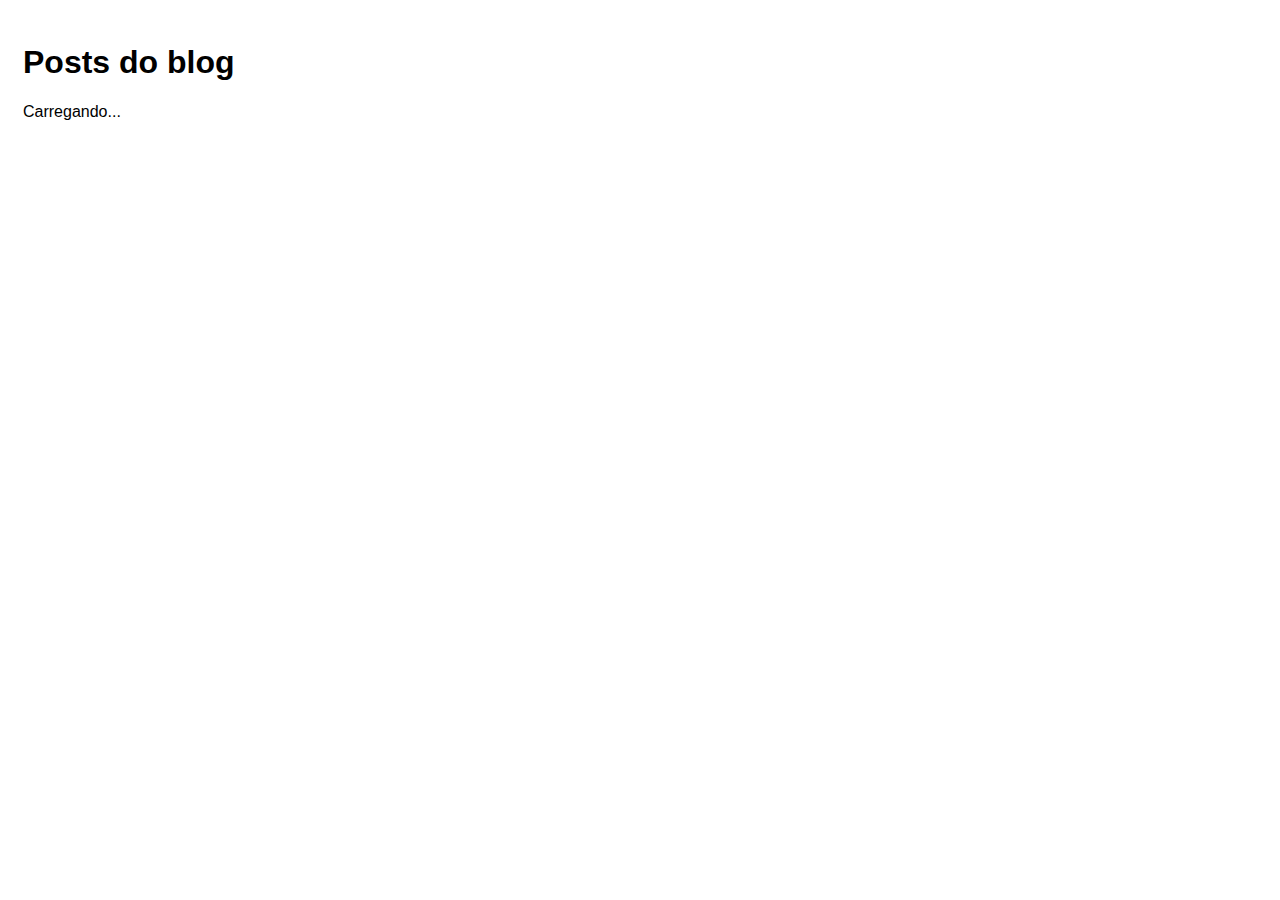
<file: index.html>
<!DOCTYPE html>
<html lang="pt-Br">
    <head>
        <meta charset="UTF-8" />
        <meta name="viewport" content="width=device-width, initial-scale=1.0" />
        <title>Blog</title>
        <link rel="stylesheet" href="css/style.css" />
        <script src="js/scripts.js" defer></script>
    </head>
    <body>
        <h1>Posts do blog</h1>
        <p id="loading">Carregando...</p>
        <div id="posts-container"></div>
        <div id="post"></div>
    </body>
</html>
</file>
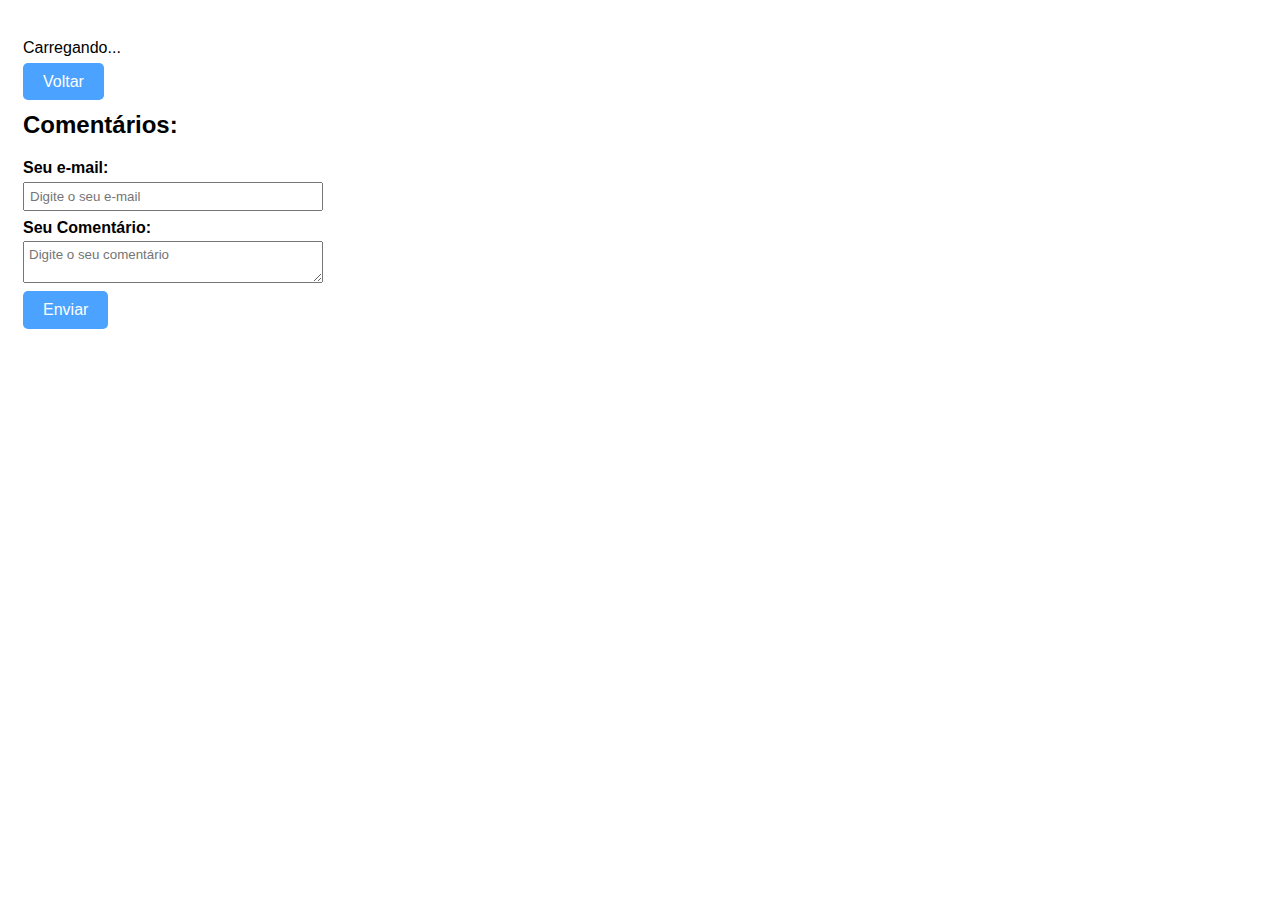
<file: post.html>
<!DOCTYPE html>
<html lang="pt-Br">
    <head>
        <meta charset="UTF-8" />
        <meta name="viewport" content="width=device-width, initial-scale=1.0" />
        <title>Post Blog</title>
        <link rel="stylesheet" href="css/style.css" />
        <script src="js/scripts.js" defer></script>
    </head>
    <body>
        <p id="loading">Carregando...</p>
        <div id="post">
            <a href="index.html">Voltar</a>
            <div id="post-container"></div>
            <h2>Comentários:</h2>
            <form id="comment-form">
                <div>
                    <label for="email">Seu e-mail:</label>
                    <input
                        type="email"
                        name="email"
                        id="email"
                        placeholder="Digite o seu e-mail"
                        required
                    />
                </div>
                <div>
                    <label for="body">Seu Comentário:</label>
                    <textarea
                        name="body"
                        id="body"
                        placeholder="Digite o seu comentário"
                        required
                    ></textarea>
                </div>
                <input type="submit" value="Enviar" />
            </form>
            <div id="comments-container"></div>
        </div>
    </body>
</html>
</file>
<file: css/style.css>
* {
  font-family: Arial, Helvetica, sans-serif;
}

body {
  padding: 15px;
}

.hide {
  display: none;
}

a,
input[type="submit"] {
  background-color: #007bff;
  color: #fff;
  padding: 10px 20px;
  border-radius: 5px;
  text-decoration: none;
  opacity: 0.7;
  font-size: 1em;
  border: none;
  cursor: pointer;
}

a:hover,
input[type="submit"]:hover {
  opacity: 1;
}

form {
  width: 300px;
}

form div {
  display: flex;
  flex-direction: column;
  margin-bottom: 0.5em;
}

form label {
  font-weight: bold;
  margin-bottom: 0.3em;
}

form input,
form textarea {
  padding: 5px;
}
</file>
